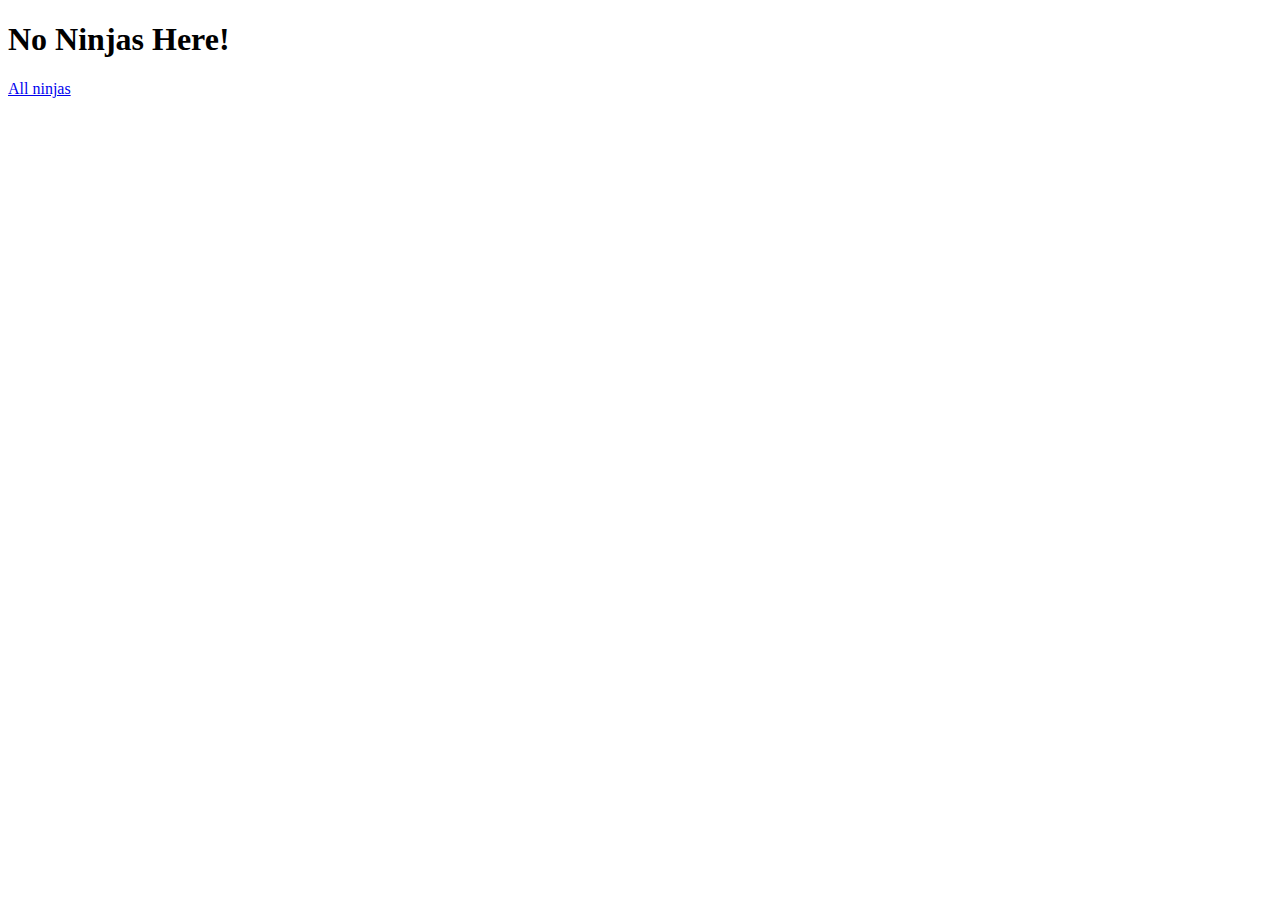
<file: disappearingNinja/templates/index.html>
<!DOCTYPE html>
<html>
  <head>
    <meta charset="utf-8">
    <title>Disappearing Ninjas</title>
  </head>
  <body>
    <div class="container">
      <h1>No Ninjas Here!</h1>
      <a href="/ninja">All ninjas</a>
    </div><!-- end_of_container -->
  </body>
</html>
</file>
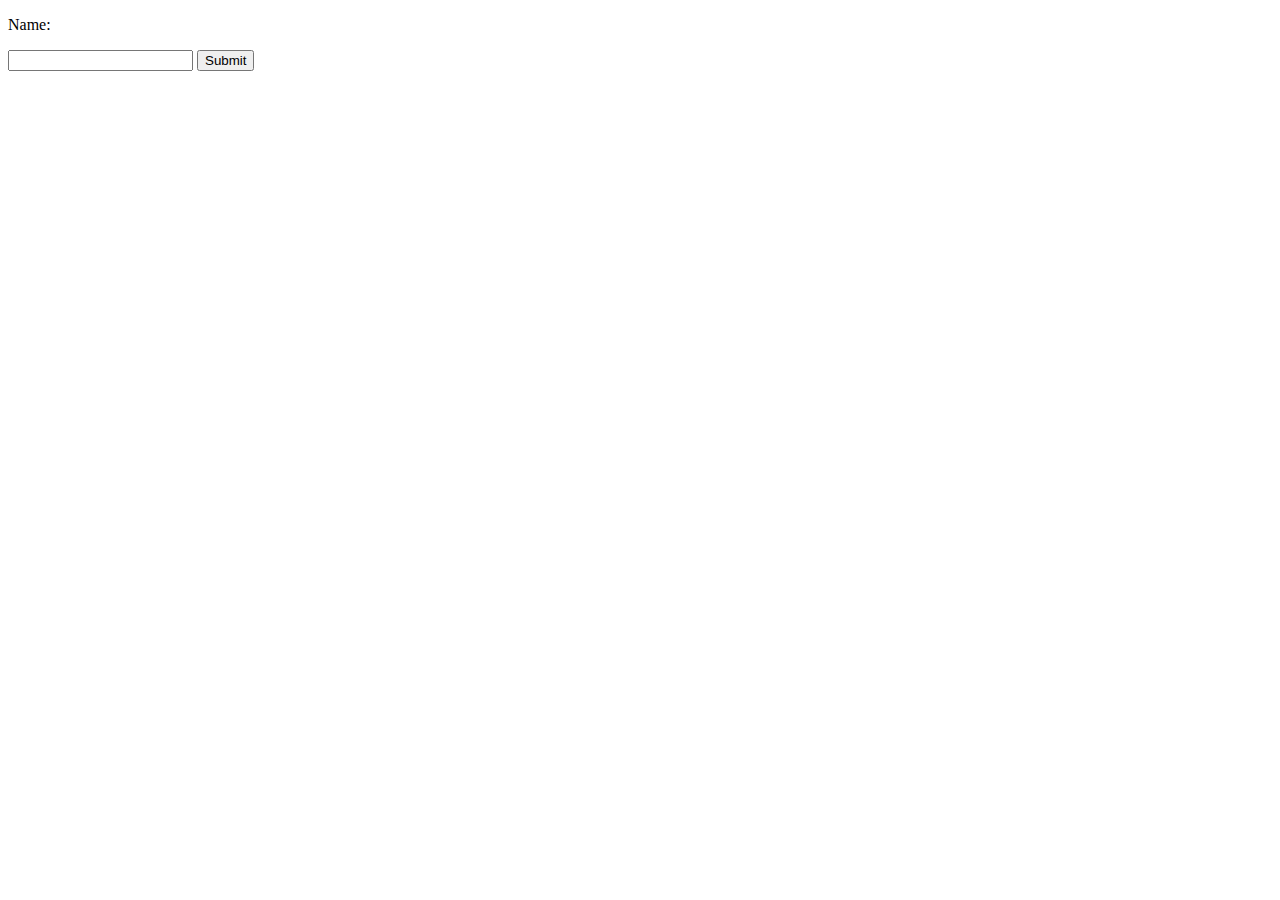
<file: landingPage/templates/new.html>
<!DOCTYPE html>
<html lang="en">
<head>
  <meta charset="UTF-8">
  <meta name="viewport" content="width=device-width, initial-scale=1.0">
  <meta http-equiv="X-UA-Compatible" content="ie=edge">
  <title>New Dojos</title>
</head>
<body>
  <form action="/create">
    <p>Name:</p>
    <input type="text" name='name'>
    <input type="submit" value='Submit'>
  </form>
</body>
</html>
</file>
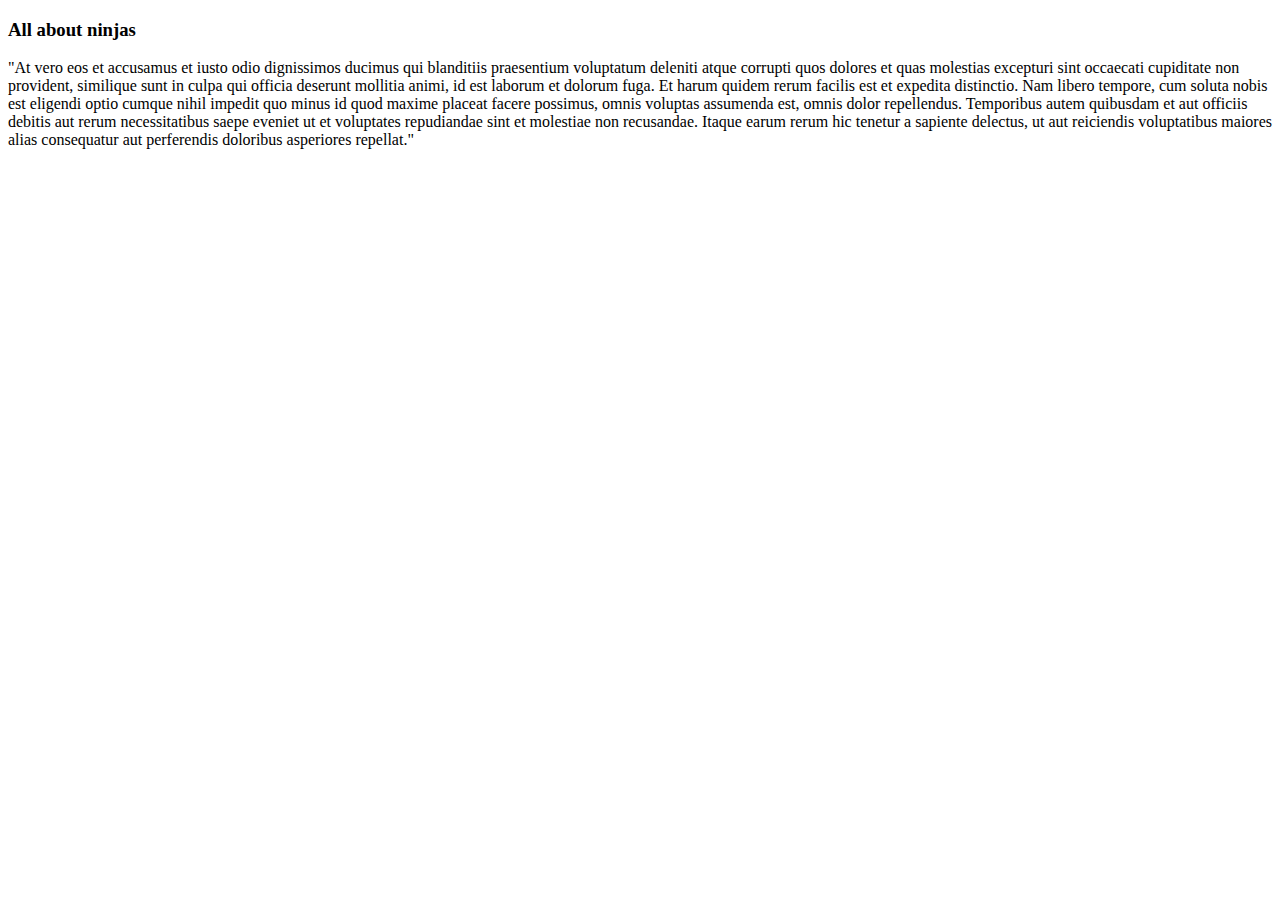
<file: landingPage/templates/ninjas.html>
<!DOCTYPE html>
<html lang="en">
<head>
  <meta charset="UTF-8">
  <meta name="viewport" content="width=device-width, initial-scale=1.0">
  <meta http-equiv="X-UA-Compatible" content="ie=edge">
  <title>Ninjas Page</title>
</head>
<body>
  <h3>All about ninjas</h3>
  <p>
    "At vero eos et accusamus et iusto odio dignissimos ducimus qui blanditiis praesentium voluptatum deleniti atque corrupti quos dolores et quas molestias excepturi sint occaecati cupiditate non provident, similique sunt in culpa qui officia deserunt mollitia animi, id est laborum et dolorum fuga. Et harum quidem rerum facilis est et expedita distinctio. Nam libero tempore, cum soluta nobis est eligendi optio cumque nihil impedit quo minus id quod maxime placeat facere possimus, omnis voluptas assumenda est, omnis dolor repellendus. Temporibus autem quibusdam et aut officiis debitis aut rerum necessitatibus saepe eveniet ut et voluptates repudiandae sint et molestiae non recusandae. Itaque earum rerum hic tenetur a sapiente delectus, ut aut reiciendis voluptatibus maiores alias consequatur aut perferendis doloribus asperiores repellat."
  </p>
</body>
</html>
</file>
